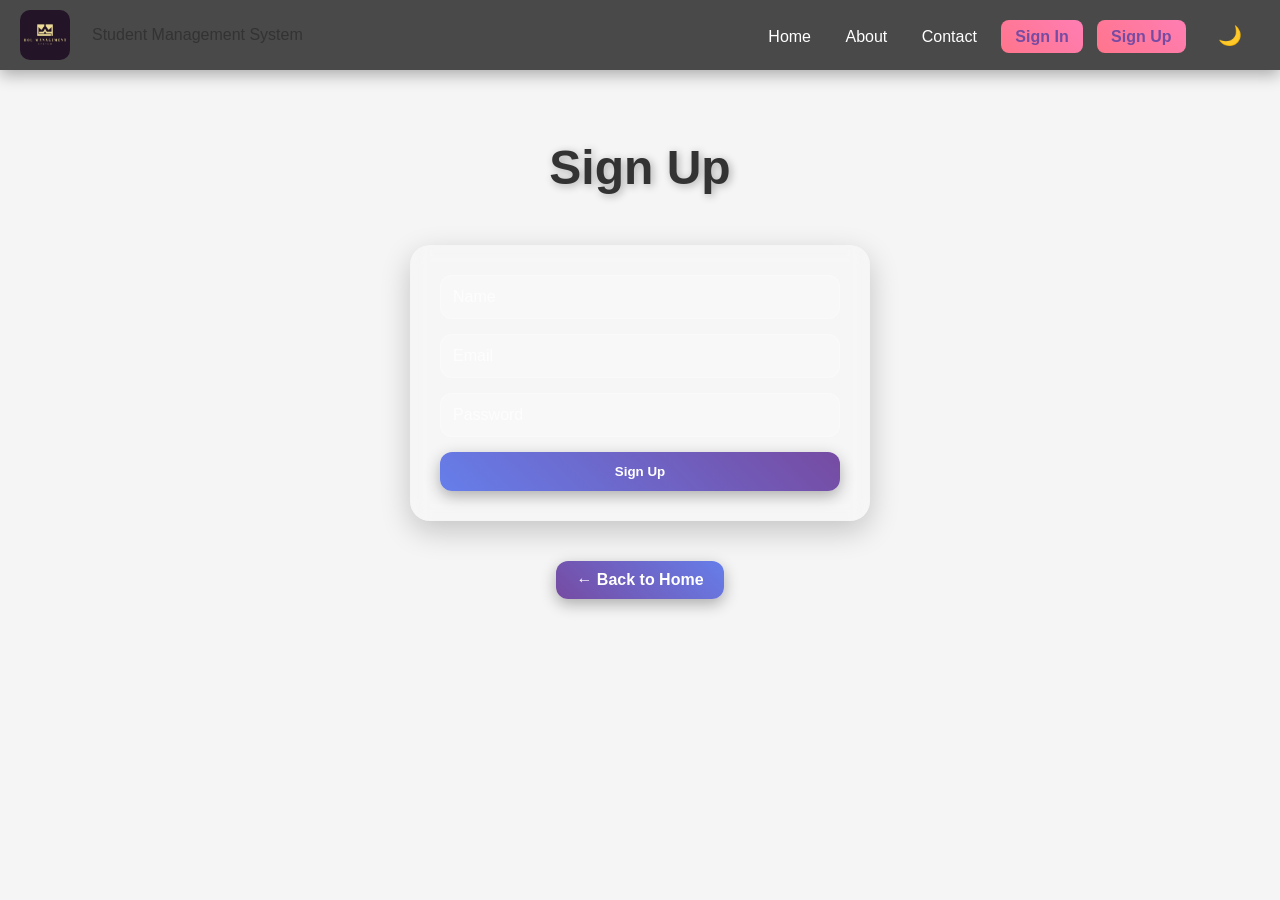
<file: signup.html>
<!DOCTYPE html>
<html lang="en">
<head>
<meta charset="UTF-8">
<meta name="viewport" content="width=device-width, initial-scale=1.0">
<title>Sign Up - Student Management System</title>
<link rel="stylesheet" href="style.css">
<style>
  /* --- GENERAL BODY --- */
  body {
    font-family: 'Arial', sans-serif;
    margin: 0;
    padding: 0;
    background: linear-gradient(135deg, #75ffd3, #c3ff7e);
    color: #fff;
    min-height: 100vh;
    transition: all 0.5s ease;
  }
  body.light-mode { background: #f5f5f5; color: #333; }

  /* --- NAVIGATION BAR --- */
  nav {
    display: flex;
    justify-content: space-between;
    align-items: center;
    padding: 10px 20px;
    background: rgba(0,0,0,0.7);
    box-shadow: 0 5px 15px rgba(0,0,0,0.3);
    flex-wrap: wrap;
    position: sticky;
    top: 0;
    z-index: 100;
  }
  nav .nav-left { display: flex; align-items: center; gap: 10px; }
  nav .logo { width: 50px; height: 50px; border-radius: 10px; }
  nav a { color: white; text-decoration: none; margin-left: 10px; padding: 5px 10px; border-radius: 8px; transition: all 0.3s ease; }
  nav a.btn { background: linear-gradient(45deg, #ff758c, #ff7eb3); }
  nav a:hover { transform: scale(1.05); box-shadow: 0 5px 15px rgba(0,0,0,0.4); }
  .theme-btn { font-size: 1.2rem; background: none; border: none; cursor: pointer; color: white; margin-left: 10px; transition: all 0.3s ease; }

  /* --- MAIN CONTAINER --- */
  .container {
    display: flex;
    flex-direction: column;
    align-items: center;
    padding: 40px 20px;
    text-align: center;
  }

  h1 {
    font-size: 3rem;
    margin-bottom: 30px;
    text-shadow: 2px 2px 8px rgba(0,0,0,0.3);
  }

  /* --- SIGN UP FORM --- */
  .signup-form {
    display: flex;
    flex-direction: column;
    gap: 15px;
    background: rgba(255,255,255,0.15);
    backdrop-filter: blur(10px);
    padding: 30px;
    border-radius: 20px;
    width: 100%;
    max-width: 400px;
    box-shadow: 0 10px 30px rgba(0,0,0,0.2);
    transition: all 0.3s ease;
  }

  .signup-form input {
    padding: 12px;
    border-radius: 12px;
    border: 1px solid rgba(255,255,255,0.3);
    background: rgba(255,255,255,0.2);
    color: #fff;
    font-size: 1rem;
    transition: all 0.3s ease;
  }
  .signup-form input::placeholder { color: rgba(255,255,255,0.7); }
  .signup-form input:focus { outline: none; border: 2px solid #667eea; background: rgba(255,255,255,0.3); }

  .signup-form button {
    padding: 12px;
    border-radius: 12px;
    border: none;
    font-weight: bold;
    cursor: pointer;
    background: linear-gradient(45deg, #667eea, #764ba2);
    color: white;
    box-shadow: 0 5px 15px rgba(0,0,0,0.3);
    transition: all 0.3s ease;
  }
  .signup-form button:hover { transform: scale(1.05); background: linear-gradient(45deg, #75ffe8, #ff7eb3); box-shadow: 0 8px 25px rgba(0,0,0,0.5); }

  /* --- BACK BUTTON --- */
  .back-btn {
    display: inline-block;
    margin-top: 20px;
    text-decoration: none;
    padding: 10px 20px;
    border-radius: 12px;
    background: linear-gradient(45deg, #764ba2, #667eea);
    color: #fff;
    font-weight: bold;
    transition: all 0.3s ease;
    box-shadow: 0 5px 15px rgba(0,0,0,0.3);
  }
  .back-btn:hover { transform: scale(1.05); box-shadow: 0 8px 25px rgba(0,0,0,0.5); background: linear-gradient(45deg, #ffd175, #c5ff7e); }

  /* --- RESPONSIVE --- */
  @media (max-width: 500px) {
    h1 { font-size: 2.2rem; }
    .signup-form { padding: 20px; }
    .signup-form input, .signup-form button { font-size: 0.95rem; }
    nav { flex-direction: column; align-items: flex-start; }
  }
</style>
</head>
<body class="light-mode">

<!-- NAVIGATION BAR -->
<nav>
  <div class="nav-left">
    <img src="fulllogo.jpg" alt="Student Management System Logo" class="logo">
    <span class="brand">Student Management System</span>
  </div>
  <div class="nav-right">
    <a href="index.html">Home</a>
    <a href="about.html">About</a>
    <a href="contact.html">Contact</a>
    <a href="signin.html" class="btn">Sign In</a>
    <a href="signup.html" class="btn">Sign Up</a>
    <button id="themeToggle" class="theme-btn">🌙</button>
  </div>
</nav>

<!-- MAIN CONTENT -->
<div class="container">
  <h1>Sign Up</h1>

  <form class="signup-form">
    <input type="text" placeholder="Name" required>
    <input type="email" placeholder="Email" required>
    <input type="password" placeholder="Password" required>
    <button type="submit">Sign Up</button>
  </form>

  <a href="index.html" class="back-btn">← Back to Home</a>
</div>

<script>
  // Theme Toggle
  const themeBtn = document.getElementById("themeToggle");
  themeBtn.addEventListener("click", () => {
    document.body.classList.toggle("light-mode");
    themeBtn.textContent = document.body.classList.contains("light-mode") ? "🌙" : "☀️";
  });
</script>

</body>
</html>
</file>
<file: style.css>
/* --- GENERAL STYLES --- */
body {
  font-family: Arial, sans-serif;
  margin: 0;
  background: #f4f4f4;
  color: #333;
  transition: background 0.3s, color 0.3s;
}

.dark {
  background: #1e1e2f;
  color: #f0f0f0;
}

/* --- NAVIGATION --- */
nav {
  display: flex;
  align-items: center;
  justify-content: space-between;
  gap: 20px;
  background: linear-gradient(90deg, #667eea, #764ba2);
  padding: 12px 30px;
  box-shadow: 0 3px 6px rgba(0,0,0,0.2);
}

nav a {
  color: white;
  text-decoration: none;
  font-weight: 500;
  padding: 6px 12px;
  border-radius: 6px;
  transition: 0.3s;
}

nav a:hover {
  background: rgba(255,255,255,0.2);
}

nav .btn {
  background: white;
  color: #764ba2;
  padding: 8px 14px;
  border-radius: 8px;
  font-weight: bold;
  transition: 0.3s;
}

nav .btn:hover {
  background: #667eea;
  color: white;
}

.theme-btn {
  background: none;
  border: none;
  font-size: 1.3rem;
  cursor: pointer;
  margin-left: 10px;
}

/* --- LOGO --- */
.logo {
  width: 50px;
  height: 50px;
  margin-right: 12px;
  border-radius: 8px;
}

/* --- HEADER --- */
h1 {
  text-align: center;
  margin: 30px 0 20px;
  font-size: 2.2rem;
  color: #333;
}

.dark h1 {
  color: #f0f0f0;
}

/* --- FORM --- */
form {
  display: flex;
  flex-wrap: wrap;
  justify-content: center;
  gap: 15px;
  margin: 20px auto;
  max-width: 800px;
  background: #fff;
  padding: 20px;
  border-radius: 12px;
  box-shadow: 0 4px 8px rgba(0,0,0,0.1);
}

.dark form {
  background: #2c2c3c;
}

input {
  padding: 10px;
  border-radius: 8px;
  border: 1px solid #ccc;
  min-width: 150px;
  flex: 1;
}

button {
  padding: 10px 18px;
  cursor: pointer;
  border-radius: 8px;
  border: none;
  background: #764ba2;
  color: white;
  font-weight: bold;
  transition: 0.3s;
}

button:hover {
  background: #667eea;
}

/* --- SEARCH & ACTION BUTTONS --- */
.actions {
  text-align: center;
  margin: 20px auto;
}

.actions input {
  padding: 10px;
  width: 50%;
  max-width: 300px;
  border-radius: 8px;
  border: 1px solid #ccc;
  margin-bottom: 12px;
}

.action-buttons {
  display: flex;
  flex-wrap: wrap;
  justify-content: center;
  gap: 12px; /* professional spacing between buttons */
  margin-top: 10px;
}

.action-buttons button {
  background: #764ba2;
  padding: 10px 18px;
  border-radius: 8px;
  color: white;
}

.action-buttons button:hover {
  background: #667eea;
}

/* --- CARDS --- */
#cards {
  display: grid;
  grid-template-columns: repeat(auto-fit, minmax(220px, 1fr));
  gap: 20px;
  padding: 20px;
}

.card {
  background: white;
  padding: 15px;
  border-radius: 12px;
  box-shadow: 0 4px 8px rgba(0,0,0,0.1);
  transition: 0.3s;
}

.card:hover {
  transform: translateY(-5px);
}

.dark .card {
  background: #2c2c3c;
  color: white;
}
</file>
